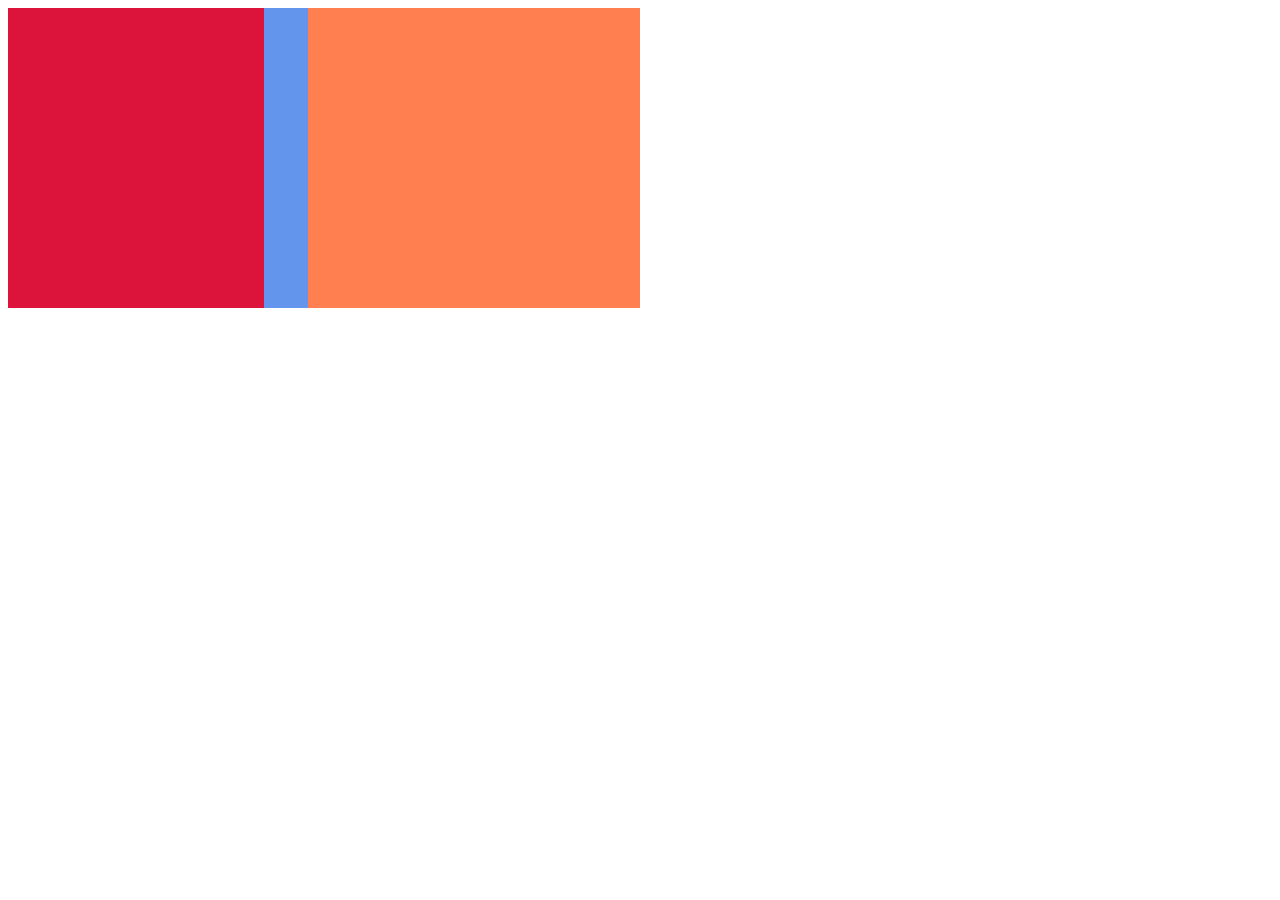
<file: S-18 Percentages,Max,Min,Width and Height,Flex Box/index.html>
<!DOCTYPE html>
<html lang="en">
<head>
    <meta charset="UTF-8">
    <meta name="viewport" content="width=device-width, initial-scale=1.0">
    <title>Document</title>
    <link rel="stylesheet" href="style.css">
</head>
<body>
    <div id="create">
        <div id="createone">
        <div id="createanotherone"></div>
        </div>
    </div>
</body>
</html>
</file>
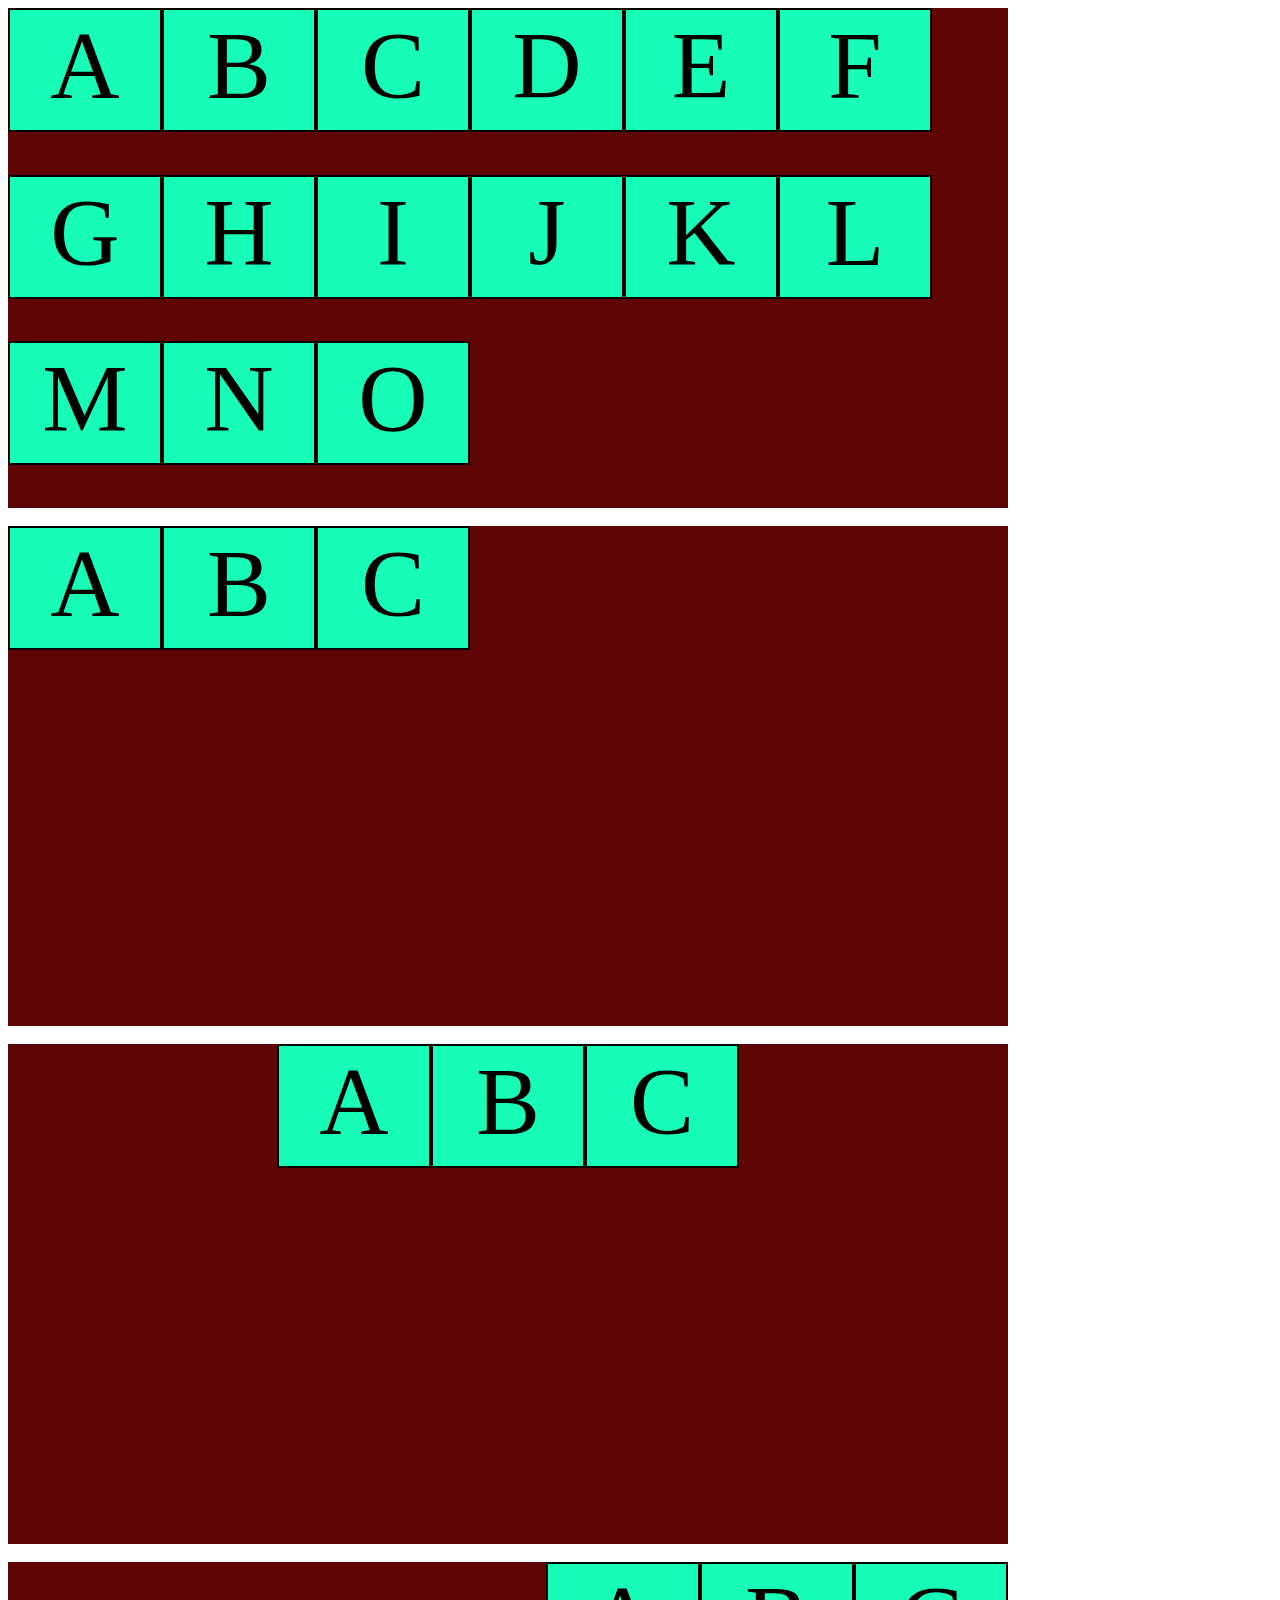
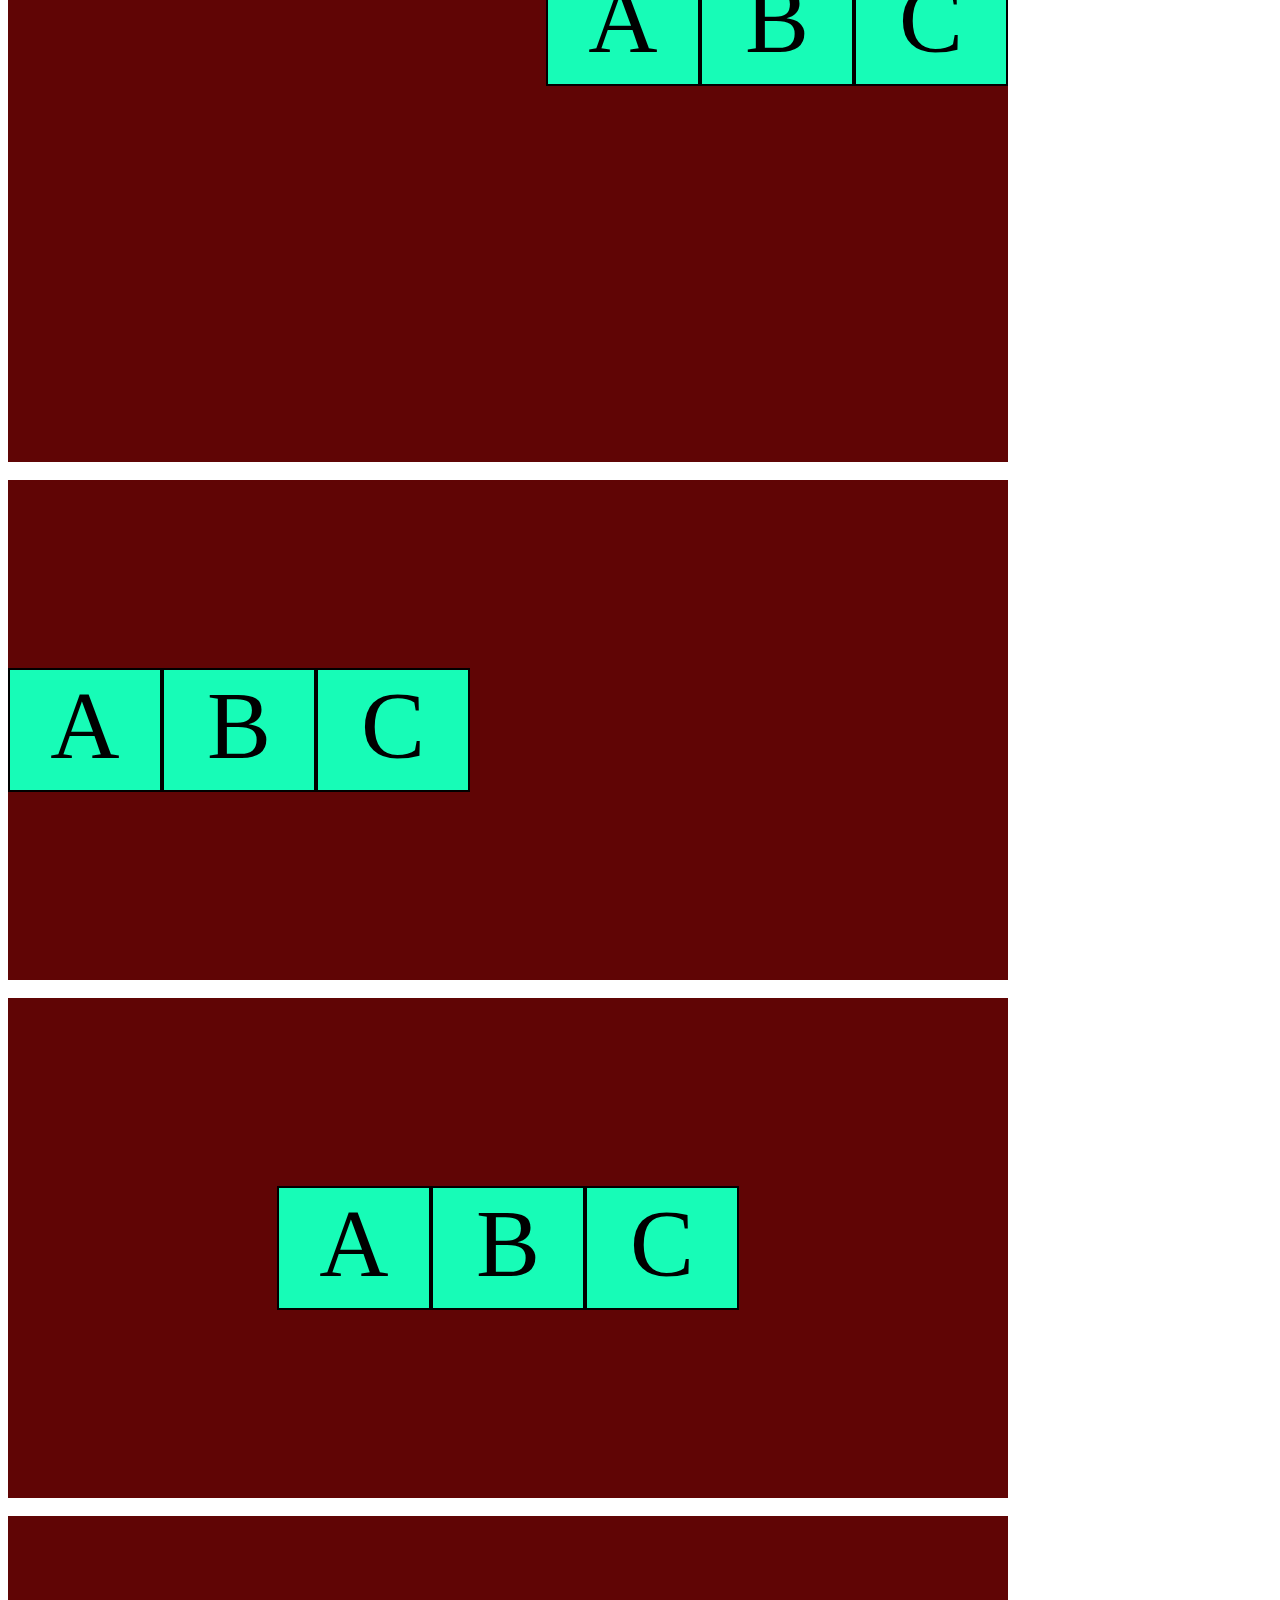
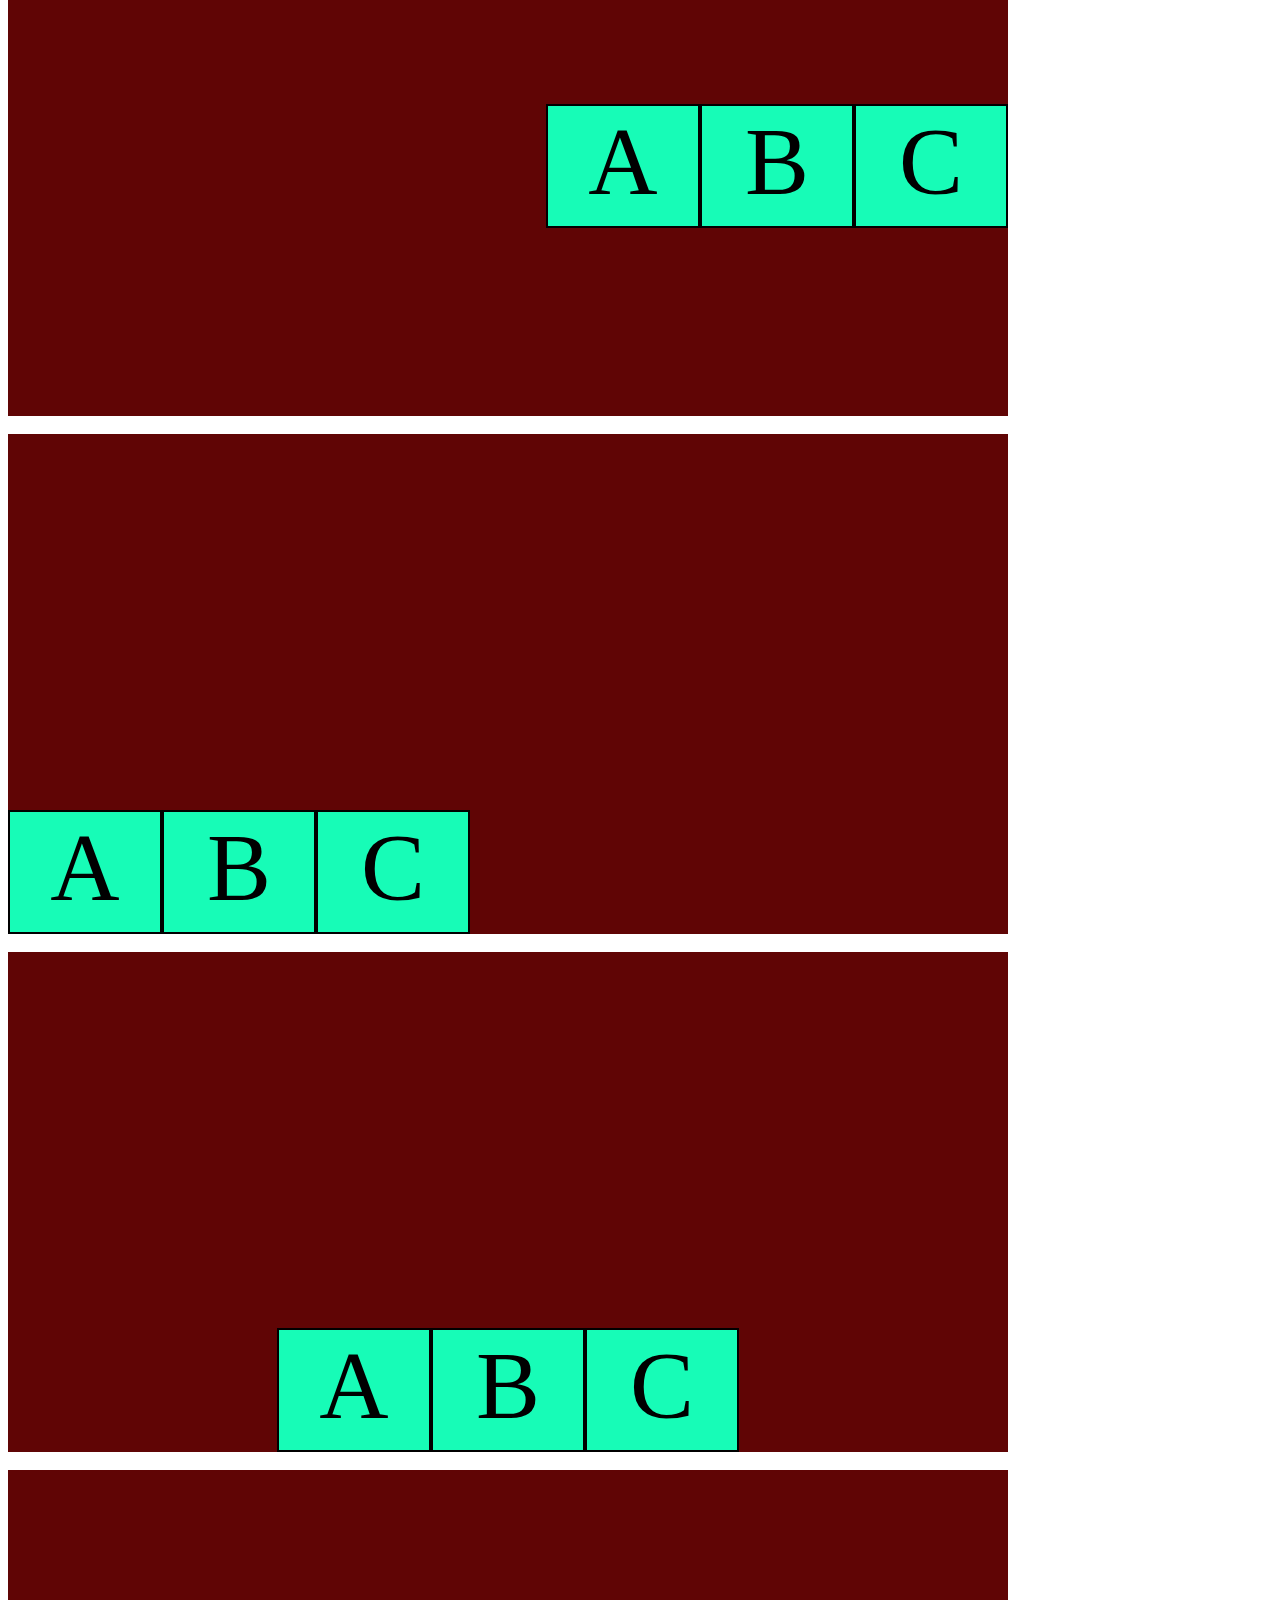
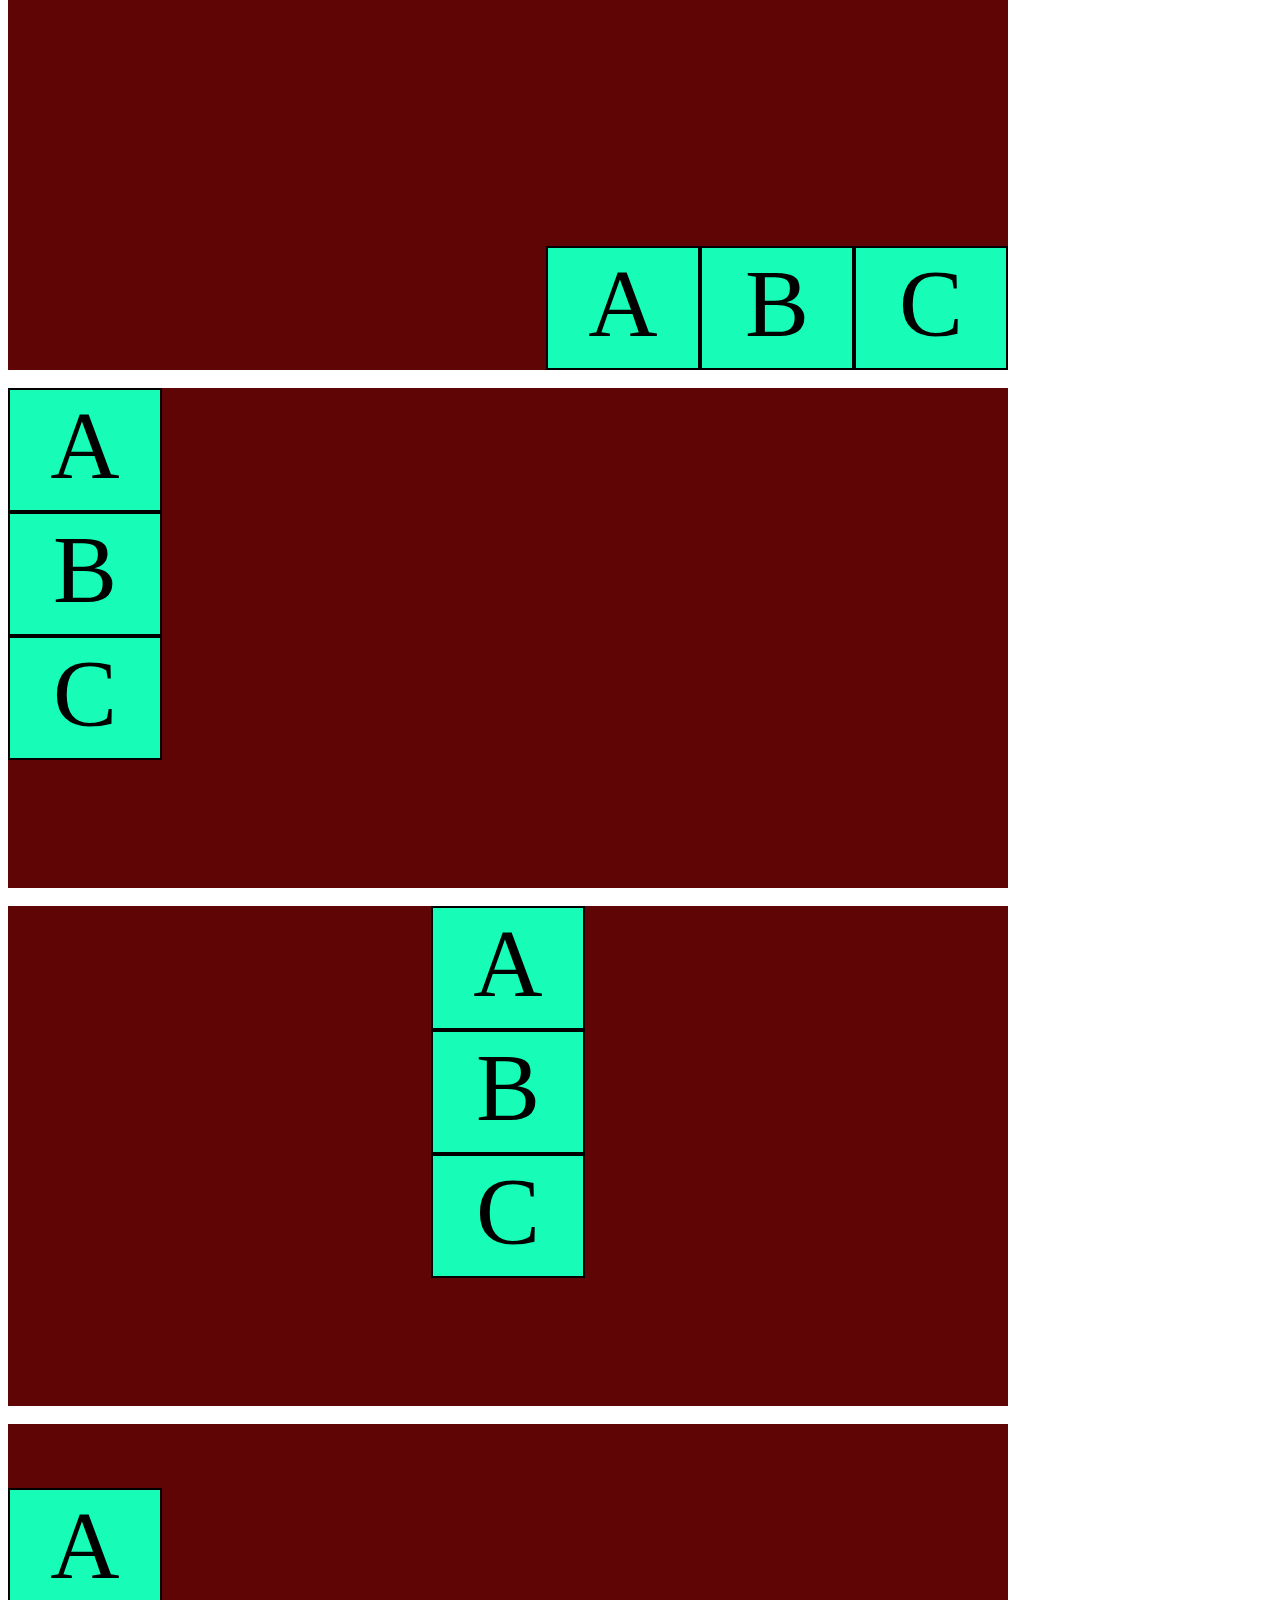
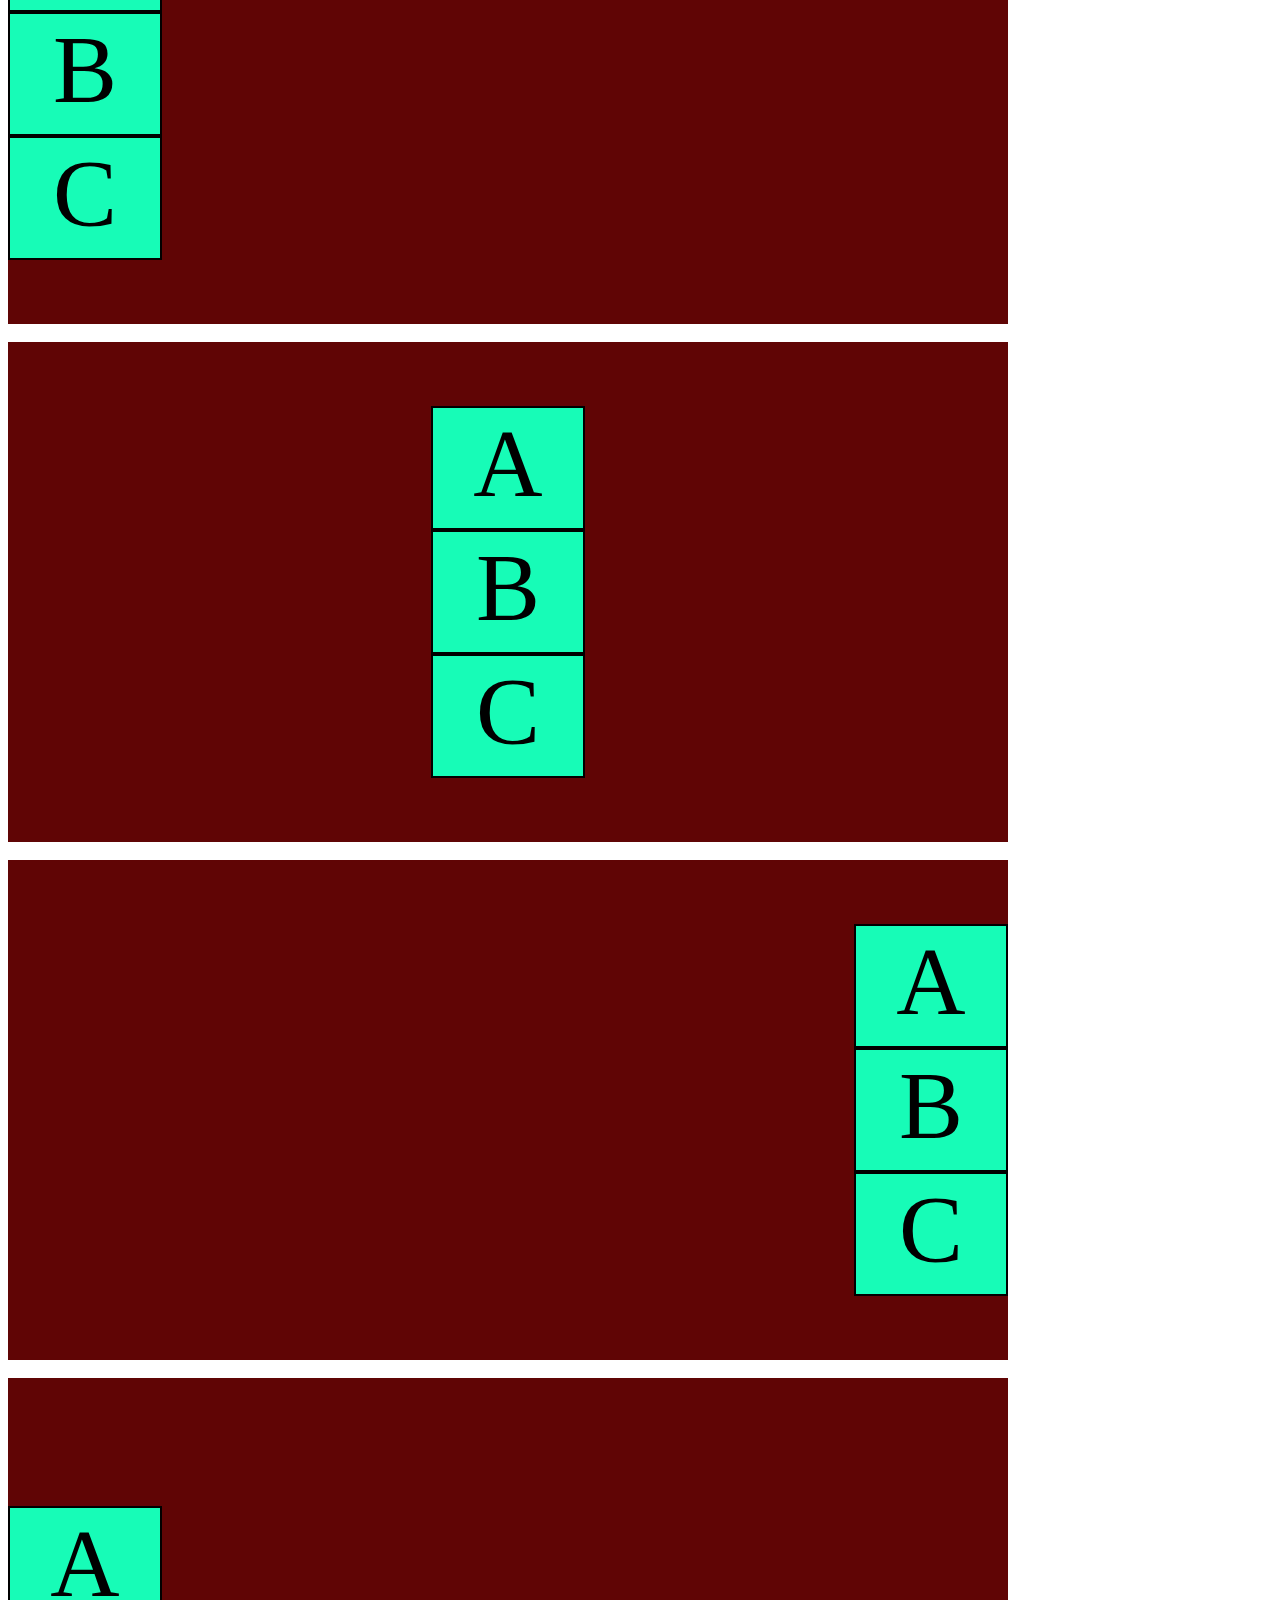
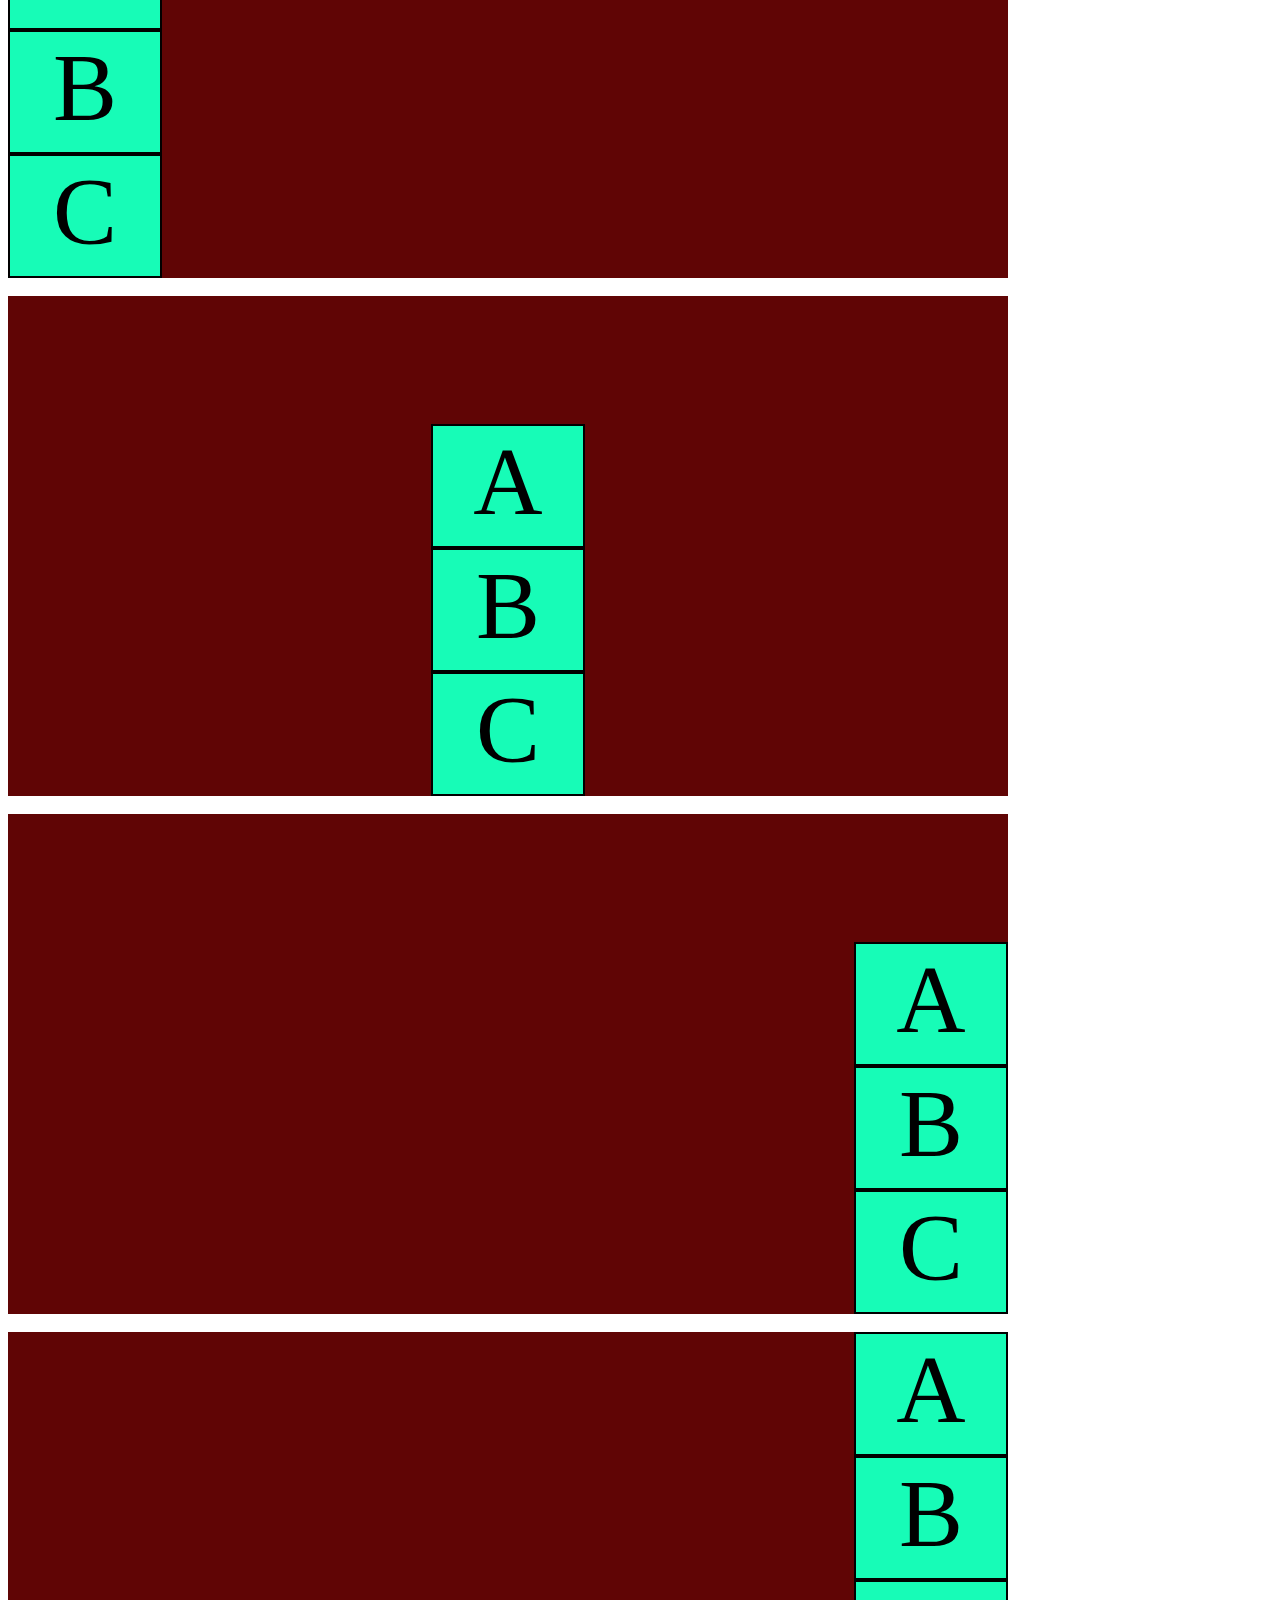
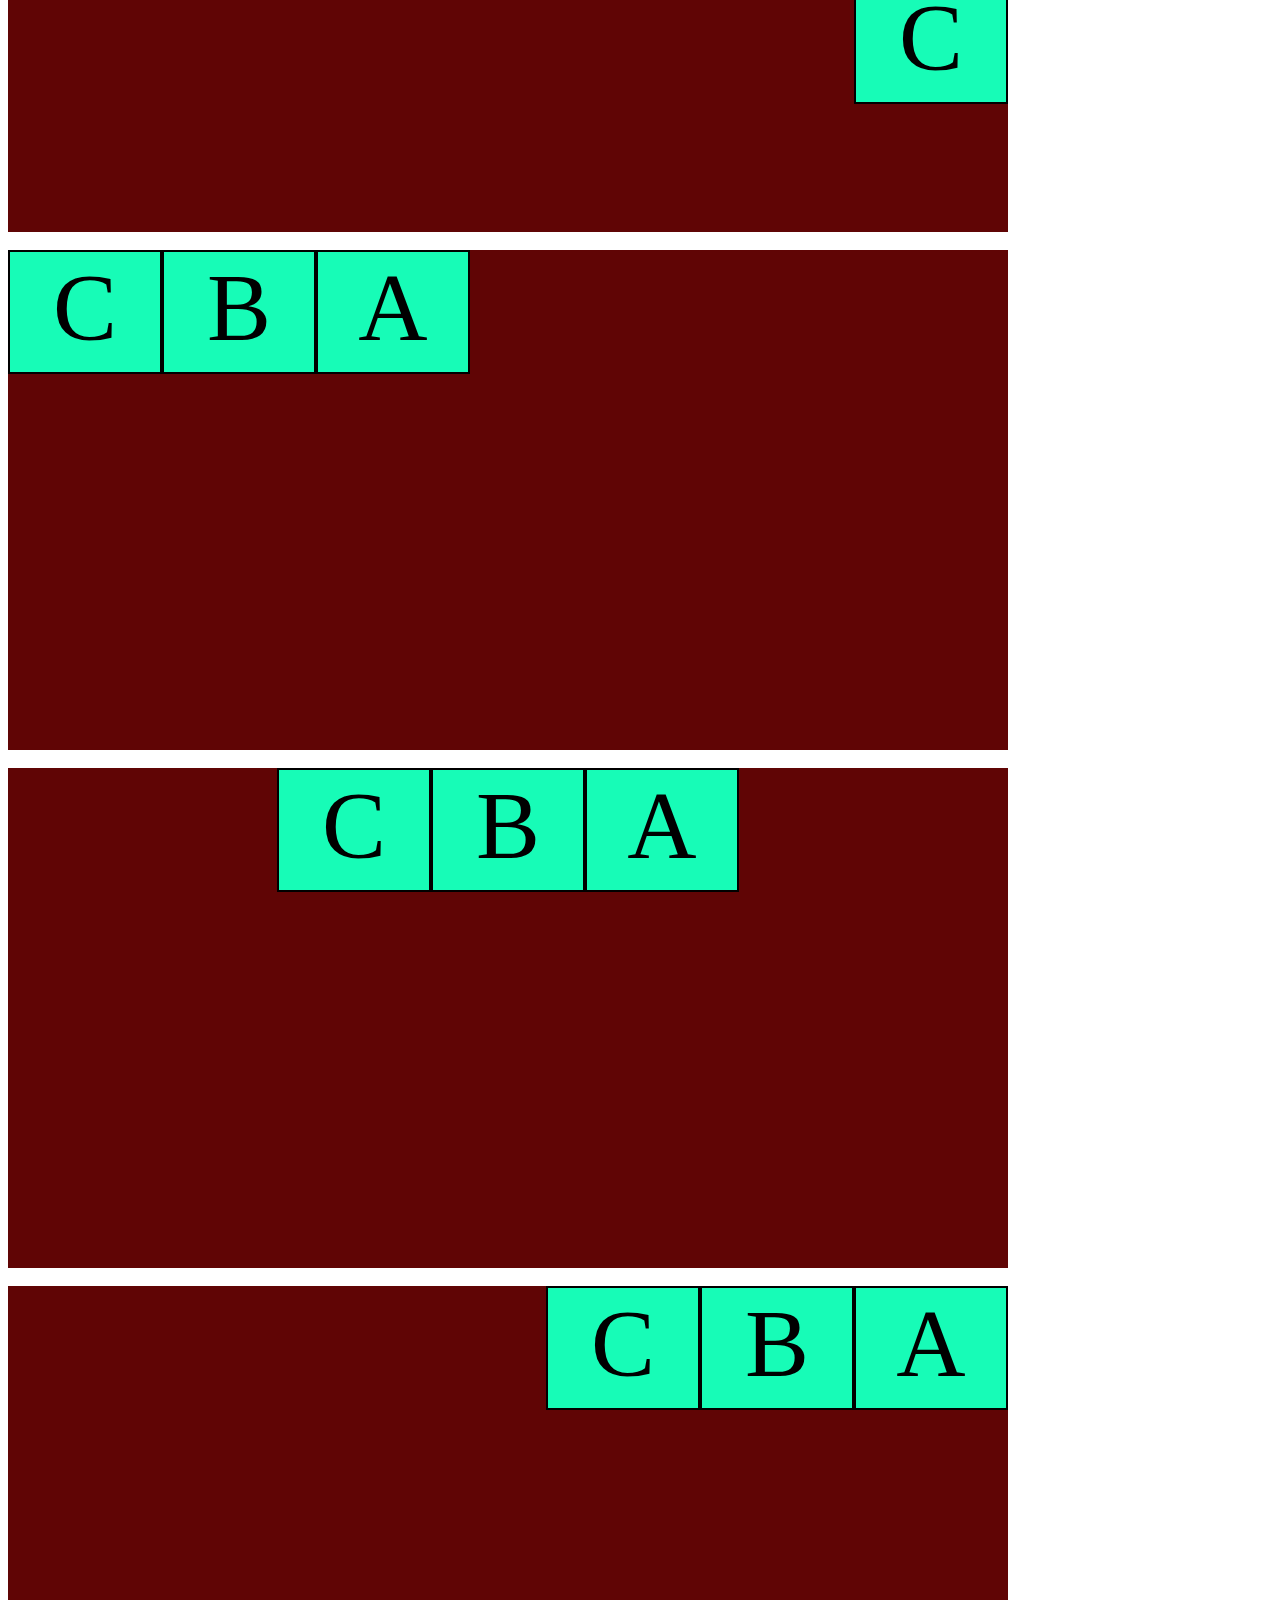
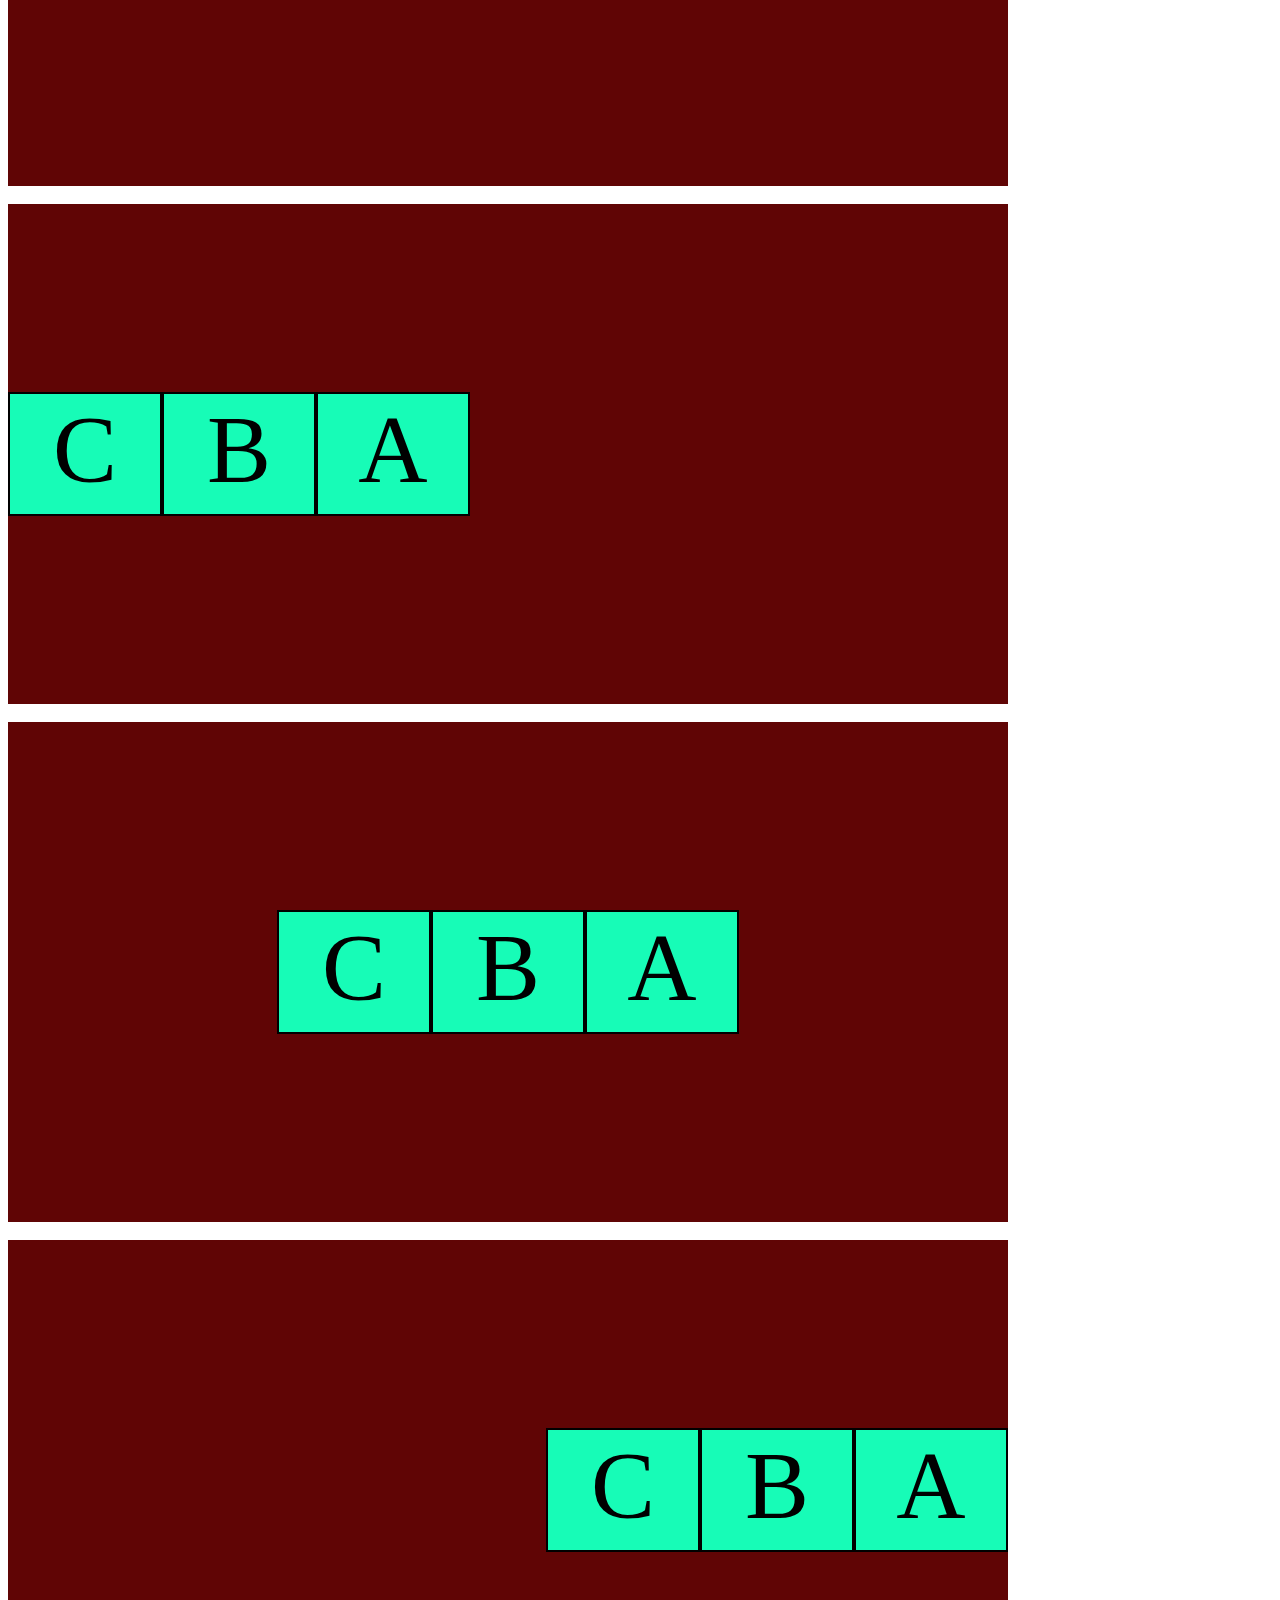
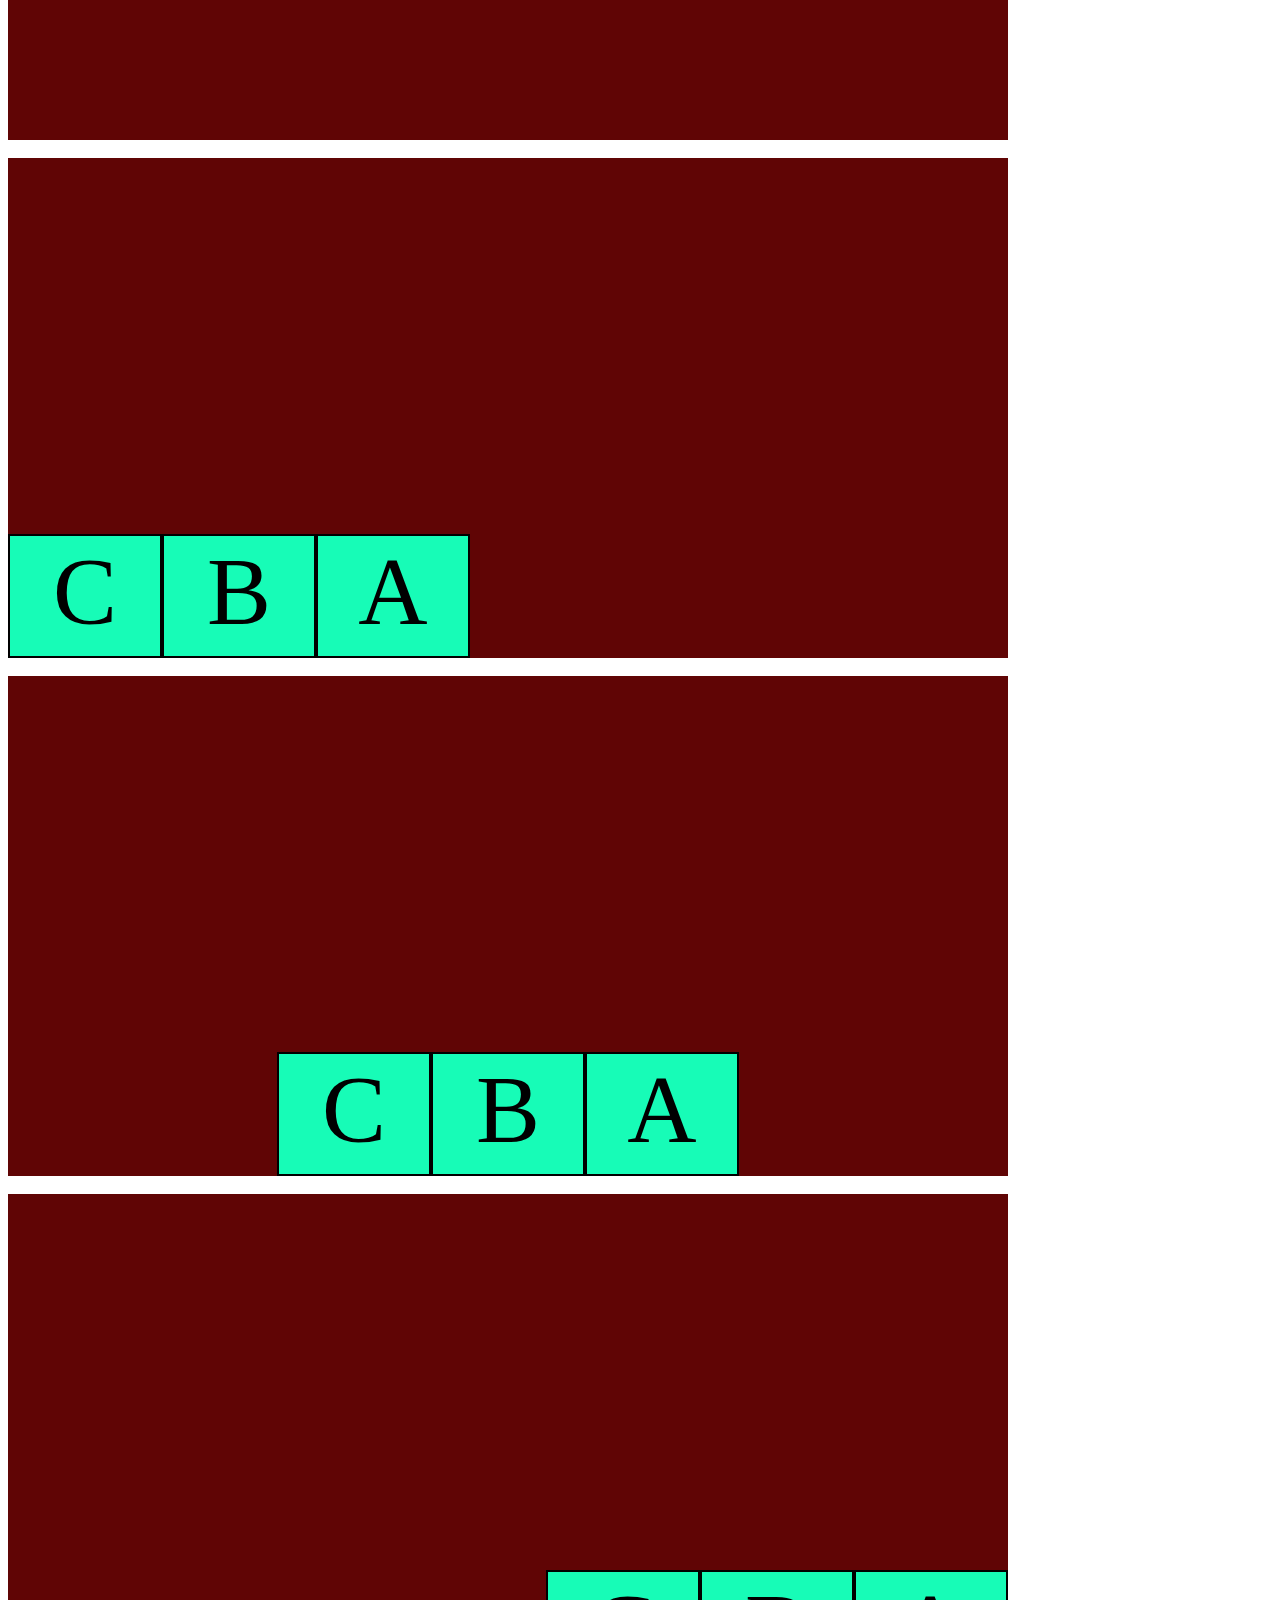
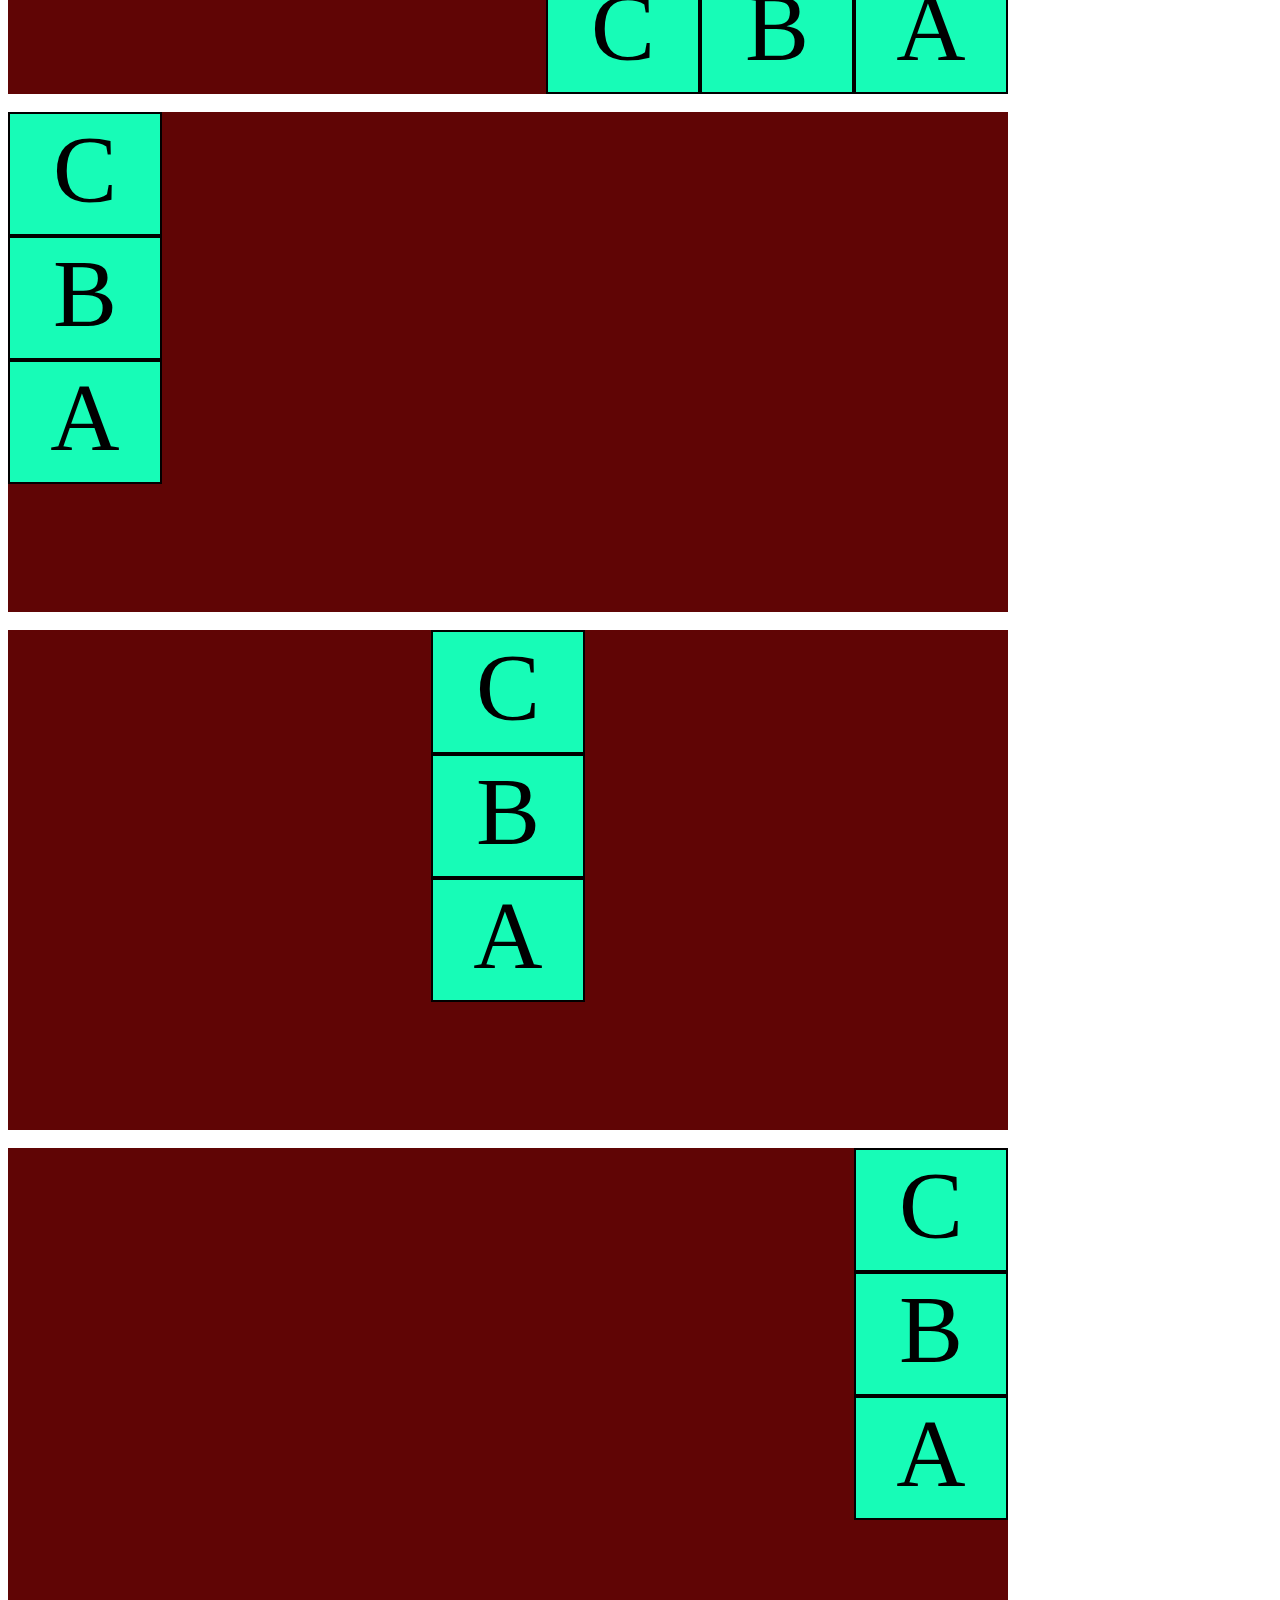
<file: S-18 Percentages,Max,Min,Width and Height,Flex Box/Flexbox1.html>
<!DOCTYPE html>
<html lang="en">
<head>
    <meta charset="UTF-8">
    <meta name="viewport" content="width=device-width, initial-scale=1.0">
    <title>Document</title>
    <link rel="stylesheet" href="style.css">
</head>
<body>
    <div class="box">
        <div class="inside">A</div>
        <div class="inside">B</div>
        <div class="inside">C</div>
        <div class="inside">D</div>
        <div class="inside">E</div> 
        <div class="inside">F</div>
        <div class="inside">G</div>
        <div class="inside">H</div>
        <div class="inside">I</div>
        <div class="inside">J</div>
        <div class="inside">K</div>
        <div class="inside">L</div>
        <div class="inside">M</div>
        <div class="inside">N</div>
        <div class="inside">O</div> 
    </div>   <br/>

    <div class="box1">
        <div class="inside1">A</div>
        <div class="inside1">B</div>
        <div class="inside1">C</div>
        </div> <br/> 

    <div class="box2">
    <div class="inside2">A</div>
    <div class="inside2">B</div>
    <div class="inside2">C</div>
    </div> <br/>

    <div class="box3">
        <div class="inside3">A</div>
        <div class="inside3">B</div>
        <div class="inside3">C</div>
    </div> <br/>

    <div class="box4">
        <div class="inside4">A</div>
        <div class="inside4">B</div>
        <div class="inside4">C</div>
    </div> <br/>

    <div class="box5">
        <div class="inside5">A</div>
        <div class="inside5">B</div>
        <div class="inside5">C</div>
    </div> <br/>

    <div class="box6">
        <div class="inside6">A</div>
        <div class="inside6">B</div>
        <div class="inside6">C</div>
    </div> <br/>

    <div class="box7">
        <div class="inside7">A</div>
        <div class="inside7">B</div>
        <div class="inside7">C</div>
    </div> <br/>

    <div class="box8">
        <div class="inside8">A</div>
        <div class="inside8">B</div>
        <div class="inside8">C</div>
    </div> <br/>

    <div class="box9">
        <div class="inside9">A</div>
        <div class="inside9">B</div>
        <div class="inside9">C</div>
    </div> <br/>

    <div class="box10">
        <div class="inside10">A</div>
        <div class="inside10">B</div>
        <div class="inside10">C</div>
    </div> <br/>

    <div class="box11">
        <div class="inside11">A</div>
        <div class="inside11">B</div>
        <div class="inside11">C</div>
    </div> <br/>

    <div class="box12">
        <div class="inside12">A</div>
        <div class="inside12">B</div>
        <div class="inside12">C</div>
    </div> <br/>

    <div class="box13">
        <div class="inside13">A</div>
        <div class="inside13">B</div>
        <div class="inside13">C</div>
    </div> <br/>

    <div class="box14">
        <div class="inside14">A</div>
        <div class="inside14">B</div>
        <div class="inside14">C</div>
    </div> <br/>

    <div class="box15">
        <div class="inside15">A</div>
        <div class="inside15">B</div>
        <div class="inside15">C</div>
    </div> <br/>

    <div class="box16">
        <div class="inside16">A</div>
        <div class="inside16">B</div>
        <div class="inside16">C</div>
    </div> <br/>

    <div class="box17">
        <div class="inside17">A</div>
        <div class="inside17">B</div>
        <div class="inside17">C</div>
    </div> <br/>

    <div class="box18">
        <div class="inside18">A</div>
        <div class="inside18">B</div>
        <div class="inside18">C</div>
    </div> <br/>

    <div class="box19">
        <div class="inside19">A</div>
        <div class="inside19">B</div>
        <div class="inside19">C</div>
    </div> <br/>

    <div class="box20">
        <div class="inside20">A</div>
        <div class="inside20">B</div>
        <div class="inside20">C</div>
    </div> <br/>

    <div class="box21">
        <div class="inside21">A</div>
        <div class="inside21">B</div>
        <div class="inside21">C</div>
    </div> <br/>

    <div class="box22">
        <div class="inside22">A</div>
        <div class="inside22">B</div>
        <div class="inside22">C</div>
    </div> <br/>

    <div class="box23">
        <div class="inside23">A</div>
        <div class="inside23">B</div>
        <div class="inside23">C</div>
    </div> <br/>

    <div class="box24">
        <div class="inside24">A</div>
        <div class="inside24">B</div>
        <div class="inside24">C</div>
    </div> <br/>

    <div class="box25">
        <div class="inside25">A</div>
        <div class="inside25">B</div>
        <div class="inside25">C</div>
    </div> <br/>

    <div class="box26">
        <div class="inside26">A</div>
        <div class="inside26">B</div>
        <div class="inside26">C</div>
    </div> <br/>

    <div class="box27">
        <div class="inside27">A</div>
        <div class="inside27">B</div>
        <div class="inside27">C</div>
    </div> <br/>

    <div class="box28">
        <div class="inside28">A</div>
        <div class="inside28">B</div>
        <div class="inside28">C</div>
    </div> <br/>

    <div class="box29">
        <div class="inside29">A</div>
        <div class="inside29">B</div>
        <div class="inside29">C</div>
    </div> <br/>

    <div class="box30">
        <div class="inside30">A</div>
        <div class="inside30">B</div>
        <div class="inside30">C</div>
    </div> <br/>

    <div class="box31">
        <div class="inside31">A</div>
        <div class="inside31">B</div>
        <div class="inside31">C</div>
    </div> <br/>

    <div class="box32">
        <div class="inside32">A</div>
        <div class="inside32">B</div>
        <div class="inside32">C</div>
    </div> <br/>

    <div class="box33">
        <div class="inside33">A</div>
        <div class="inside33">B</div>
        <div class="inside33">C</div>
    </div> <br/>

    <div class="box34">
        <div class="inside34">A</div>
        <div class="inside34">B</div>
        <div class="inside34">C</div>
    </div> <br/>

    <div class="box35">
        <div class="inside35">A</div>
        <div class="inside35">B</div>
        <div class="inside35">C</div>
    </div> <br/>

    <div class="box36">
        <div class="inside36">A</div>
        <div class="inside36">B</div>
        <div class="inside36">C</div>
    </div> <br/>


































        


</body>
</html>
</file>
<file: S-18 Percentages,Max,Min,Width and Height,Flex Box/style.css>
#create{
    width:50%;
    min-width: 600px;
    max-width: 700px;
    height:40%;
    background-color: coral;
}
#createone{
    width: 50%;
    min-width: 300px;
    max-width: 300px;
    height: 20%;
    background-color:cornflowerblue;
}
#createanotherone{
    width: 20vw;
    height: 10vh;
    min-height: 300px;
    max-height: 250px;
    background-color: crimson;
}
.box{
    width: 1000px;
    height: 500px;
    background-color: rgb(96, 5, 5);
    display: flex;
    flex-direction:row;
    flex-wrap:wrap;
}
.inside{
    width: 150px;
    height: 120px;
    background-color: rgb(23, 252, 183);
    border: 2.5px solid black;
    font-size: 6rem;
    text-align: center;
}
.box1{
    width: 1000px;
    height: 500px;
    background-color: rgb(96, 5, 5);
    display: flex;
    flex-direction:row;
    justify-content: start;
    flex-wrap:wrap;
}
.inside1{
    width: 150px;
    height: 120px;
    background-color: rgb(23, 252, 183);
    border: 2.5px solid black;
    font-size: 6rem;
    text-align: center;
}
.box2{
    width: 1000px;
    height: 500px;
    background-color: rgb(96, 5, 5);
    display: flex;
    flex-direction:row;
    justify-content: center;
    flex-wrap:wrap;
}
.inside2{
    width: 150px;
    height: 120px;
    background-color: rgb(23, 252, 183);
    border: 2.5px solid black;
    font-size: 6rem;
    text-align: center;
}
.box3{
    width: 1000px;
    height: 500px;
    background-color: rgb(96, 5, 5);
    display: flex;
    flex-direction:row;
    justify-content: end;
    flex-wrap:wrap;
}
.inside3{
    width: 150px;
    height: 120px;
    background-color: rgb(23, 252, 183);
    border: 2.5px solid black;
    font-size: 6rem;
    text-align: center;
}
.box4{
    width: 1000px;
    height: 500px;
    background-color: rgb(96, 5, 5);
    display: flex;
    flex-direction:row;
    justify-content: start;
    align-items: center;
    flex-wrap:wrap;
}
.inside4{
    width: 150px;
    height: 120px;
    background-color: rgb(23, 252, 183);
    border: 2.5px solid black;
    font-size: 6rem;
    text-align: center;
}
.box5{
    width: 1000px;
    height: 500px;
    background-color: rgb(96, 5, 5);
    display: flex;
    flex-direction:row;
    justify-content: center;
    align-items: center;
    flex-wrap:wrap;
}
.inside5{
    width: 150px;
    height: 120px;
    background-color: rgb(23, 252, 183);
    border: 2.5px solid black;
    font-size: 6rem;
    text-align: center;
}
.box6{
    width: 1000px;
    height: 500px;
    background-color: rgb(96, 5, 5);
    display: flex;
    flex-direction:row;
    justify-content: end;
    align-items: center;
    flex-wrap:wrap;
}
.inside6{
    width: 150px;
    height: 120px;
    background-color: rgb(23, 252, 183);
    border: 2.5px solid black;
    font-size: 6rem;
    text-align: center;
}
.box7{
    width: 1000px;
    height: 500px;
    background-color: rgb(96, 5, 5);
    display: flex;
    flex-direction:row;
    justify-content:start;
    align-items:end ;
    flex-wrap:wrap;
}
.inside7{
    width: 150px;
    height: 120px;
    background-color: rgb(23, 252, 183);
    border: 2.5px solid black;
    font-size: 6rem;
    text-align: center;
}
.box8{
    width: 1000px;
    height: 500px;
    background-color: rgb(96, 5, 5);
    display: flex;
    flex-direction:row;
    justify-content:center ;
    align-items:end ;
    flex-wrap:wrap;
}
.inside8{
    width: 150px;
    height: 120px;
    background-color: rgb(23, 252, 183);
    border: 2.5px solid black;
    font-size: 6rem;
    text-align: center;
}
.box9{
    width: 1000px;
    height: 500px;
    background-color: rgb(96, 5, 5);
    display: flex;
    flex-direction:row;
    justify-content: end;
    align-items: end;
    flex-wrap:wrap;
}
.inside9{
    width: 150px;
    height: 120px;
    background-color: rgb(23, 252, 183);
    border: 2.5px solid black;
    font-size: 6rem;
    text-align: center;
}
.box10{
    width: 1000px;
    height: 500px;
    background-color: rgb(96, 5, 5);
    display: flex;
    flex-direction:column;
    justify-content: start;
    align-items: start;
    flex-wrap:wrap;
}
.inside10{
    width: 150px;
    height: 120px;
    background-color: rgb(23, 252, 183);
    border: 2.5px solid black;
    font-size: 6rem;
    text-align: center;
}
.box11{
    width: 1000px;
    height: 500px;
    background-color: rgb(96, 5, 5);
    display: flex;
    flex-direction:column;
    justify-content: start;
    align-items: center;
    flex-wrap:wrap;
}
.inside11{
    width: 150px;
    height: 120px;
    background-color: rgb(23, 252, 183);
    border: 2.5px solid black;
    font-size: 6rem;
    text-align: center;
}
.box12{
    width: 1000px;
    height: 500px;
    background-color: rgb(96, 5, 5);
    display: flex;
    flex-direction:column;
    justify-content: center;
    align-items: start;

    flex-wrap:wrap;
}
.inside12{
    width: 150px;
    height: 120px;
    background-color: rgb(23, 252, 183);
    border: 2.5px solid black;
    font-size: 6rem;
    text-align: center;
}
.box13{
    width: 1000px;
    height: 500px;
    background-color: rgb(96, 5, 5);
    display: flex;
    flex-direction:column;
    justify-content: center;
    align-items: center;
    flex-wrap:wrap;
}
.inside13{
    width: 150px;
    height: 120px;
    background-color: rgb(23, 252, 183);
    border: 2.5px solid black;
    font-size: 6rem;
    text-align: center;
}
.box14{
    width: 1000px;
    height: 500px;
    background-color: rgb(96, 5, 5);
    display: flex;
    flex-direction:column;
    justify-content: center;
    align-items: end;
    flex-wrap:wrap;
}
.inside14{
    width: 150px;
    height: 120px;
    background-color: rgb(23, 252, 183);
    border: 2.5px solid black;
    font-size: 6rem;
    text-align: center;
}
.box15{
    width: 1000px;
    height: 500px;
    background-color: rgb(96, 5, 5);
    display: flex;
    flex-direction:column;
    justify-content: end;
    align-items: start;
    flex-wrap:wrap;
}
.inside15{
    width: 150px;
    height: 120px;
    background-color: rgb(23, 252, 183);
    border: 2.5px solid black;
    font-size: 6rem;
    text-align: center;
}
.box16{
    width: 1000px;
    height: 500px;
    background-color: rgb(96, 5, 5);
    display: flex;
    flex-direction:column;
    justify-content: end;
    align-items: center;
    flex-wrap:wrap;
}
.inside16{
    width: 150px;
    height: 120px;
    background-color: rgb(23, 252, 183);
    border: 2.5px solid black;
    font-size: 6rem;
    text-align: center;
}
.box17{
    width: 1000px;
    height: 500px;
    background-color: rgb(96, 5, 5);
    display: flex;
    flex-direction:column;
    justify-content: end;
    align-items: end;
    flex-wrap:wrap;
}
.inside17{
    width: 150px;
    height: 120px;
    background-color: rgb(23, 252, 183);
    border: 2.5px solid black;
    font-size: 6rem;
    text-align: center;
}
.box18{
    width: 1000px;
    height: 500px;
    background-color: rgb(96, 5, 5);
    display: flex;
    flex-direction:column;
    justify-content: start;
    align-items: end;
    flex-wrap:wrap;
}
.inside18{
    width: 150px;
    height: 120px;
    background-color: rgb(23, 252, 183);
    border: 2.5px solid black;
    font-size: 6rem;
    text-align: center;
}
.box19{
    width: 1000px;
    height: 500px;
    background-color: rgb(96, 5, 5);
    display: flex;
    flex-direction:row-reverse;
    justify-content: start;
    align-items: start;
    flex-wrap:wrap;
}
.inside19{
    width: 150px;
    height: 120px;
    background-color: rgb(23, 252, 183);
    border: 2.5px solid black;
    font-size: 6rem;
    text-align: center;
}
.box20{
    width: 1000px;
    height: 500px;
    background-color: rgb(96, 5, 5);
    display: flex;
    flex-direction:row-reverse;
    justify-content: center;
    align-items: start;
    flex-wrap:wrap;
}
.inside20{
    width: 150px;
    height: 120px;
    background-color: rgb(23, 252, 183);
    border: 2.5px solid black;
    font-size: 6rem;
    text-align: center;
}
.box21{
    width: 1000px;
    height: 500px;
    background-color: rgb(96, 5, 5);
    display: flex;
    flex-direction:row-reverse;
    justify-content: end;
    align-items: start;
    flex-wrap:wrap;
}
.inside21{
    width: 150px;
    height: 120px;
    background-color: rgb(23, 252, 183);
    border: 2.5px solid black;
    font-size: 6rem;
    text-align: center;
}
.box22{
    width: 1000px;
    height: 500px;
    background-color: rgb(96, 5, 5);
    display: flex;
    flex-direction:row-reverse;
    justify-content:start ;
    align-items:center ;
    flex-wrap:wrap;
}
.inside22{
    width: 150px;
    height: 120px;
    background-color: rgb(23, 252, 183);
    border: 2.5px solid black;
    font-size: 6rem;
    text-align: center;
}

.box23{
    width: 1000px;
    height: 500px;
    background-color: rgb(96, 5, 5);
    display: flex;
    flex-direction:row-reverse;
    justify-content: center;
    align-items: center;
    flex-wrap:wrap;
}
.inside23{
    width: 150px;
    height: 120px;
    background-color: rgb(23, 252, 183);
    border: 2.5px solid black;
    font-size: 6rem;
    text-align: center;
}
.box24{
    width: 1000px;
    height: 500px;
    background-color: rgb(96, 5, 5);
    display: flex;
    flex-direction:row-reverse;
    justify-content: end;
    align-items: center;
    flex-wrap:wrap;
}
.inside24{
    width: 150px;
    height: 120px;
    background-color: rgb(23, 252, 183);
    border: 2.5px solid black;
    font-size: 6rem;
    text-align: center;
}
.box25{
    width: 1000px;
    height: 500px;
    background-color: rgb(96, 5, 5);
    display: flex;
    flex-direction:row-reverse;
    justify-content:start;
    align-items:end ;
    flex-wrap:wrap;
}
.inside25{
    width: 150px;
    height: 120px;
    background-color: rgb(23, 252, 183);
    border: 2.5px solid black;
    font-size: 6rem;
    text-align: center;
}
.box26{
    width: 1000px;
    height: 500px;
    background-color: rgb(96, 5, 5);
    display: flex;
    flex-direction:row-reverse;
    justify-content: center;
    align-items: end;
    flex-wrap:wrap;
}
.inside26{
    width: 150px;
    height: 120px;
    background-color: rgb(23, 252, 183);
    border: 2.5px solid black;
    font-size: 6rem;
    text-align: center;
}

.box27{
    width: 1000px;
    height: 500px;
    background-color: rgb(96, 5, 5);
    display: flex;
    flex-direction:row-reverse;
    justify-content: end;
    align-items: end;
    flex-wrap:wrap;
}
.inside27{
    width: 150px;
    height: 120px;
    background-color: rgb(23, 252, 183);
    border: 2.5px solid black;
    font-size: 6rem;
    text-align: center;
}
.box28{
    width: 1000px;
    height: 500px;
    background-color: rgb(96, 5, 5);
    display: flex;
    flex-direction:column-reverse;
    justify-content: start;
    align-items: start;
    flex-wrap:wrap;
}
.inside28{
    width: 150px;
    height: 120px;
    background-color: rgb(23, 252, 183);
    border: 2.5px solid black;
    font-size: 6rem;
    text-align: center;
}

.box29{
    width: 1000px;
    height: 500px;
    background-color: rgb(96, 5, 5);
    display: flex;
    flex-direction:column-reverse;
    justify-content:start ;
    align-items:center ;
    flex-wrap:wrap;
}     
.inside29{
    width: 150px;
    height: 120px;
    background-color: rgb(23, 252, 183);
    border: 2.5px solid black;
    font-size: 6rem;
    text-align: center;
}    
.box30{
    width: 1000px;
    height: 500px;
    background-color: rgb(96, 5, 5);
    display: flex;
    flex-direction:column-reverse;
    justify-content:start ;
    align-items:end ;
    flex-wrap:wrap;
}     
.inside30{
    width: 150px;
    height: 120px;
    background-color: rgb(23, 252, 183);
    border: 2.5px solid black;
    font-size: 6rem;
    text-align: center;
}
.box31{
    width: 1000px;
    height: 500px;
    background-color: rgb(96, 5, 5);
    display: flex;
    flex-direction:column-reverse;
    justify-content:center ;
    align-items:start ;
    flex-wrap:wrap;
}
.inside31{
    width: 150px;
    height: 120px;
    background-color: rgb(23, 252, 183);
    border: 2.5px solid black;
    font-size: 6rem;
    text-align: center;
}
.box32{
    width: 1000px;
    height: 500px;
    background-color: rgb(96, 5, 5);
    display: flex;
    flex-direction:column-reverse;
    justify-content: center;
    align-items: center;
    flex-wrap:wrap;
}
.inside32{
    width: 150px;
    height: 120px;
    background-color: rgb(23, 252, 183);
    border: 2.5px solid black;
    font-size: 6rem;
    text-align: center;
}

.box33{
    width: 1000px;
    height: 500px;
    background-color: rgb(96, 5, 5);
    display: flex;
    flex-direction:column-reverse;
    justify-content: center;
    align-items: end;
    flex-wrap:wrap;
}
.inside33{
    width: 150px;
    height: 120px;
    background-color: rgb(23, 252, 183);
    border: 2.5px solid black;
    font-size: 6rem;
    text-align: center;
}

.box34{
    width: 1000px;
    height: 500px;
    background-color: rgb(96, 5, 5);
    display: flex;
    flex-direction:column-reverse;
    justify-content: end;
    align-content: start;
    flex-wrap:wrap;
}
.inside34{
    width: 150px;
    height: 120px;
    background-color: rgb(23, 252, 183);
    border: 2.5px solid black;
    font-size: 6rem;
    text-align: center;
}
.box35{
    width: 1000px;
    height: 500px;
    background-color: rgb(96, 5, 5);
    display: flex;
    flex-direction:column-reverse;
    justify-content: end;
    align-items:center ;
    flex-wrap:wrap;
}
.inside35{
    width: 150px;
    height: 120px;
    background-color: rgb(23, 252, 183);
    border: 2.5px solid black;
    font-size: 6rem;
    text-align: center;
}
.box36{
    width: 1000px;
    height: 500px;
    background-color: rgb(96, 5, 5);
    display: flex;
    flex-direction:column-reverse;
    justify-content: end;
    align-items: end;
    flex-wrap:wrap;
}
.inside36{
    width: 150px;
    height: 120px;
    background-color: rgb(23, 252, 183);
    border: 2.5px solid black;
    font-size: 6rem;
    text-align: center;
}
</file>
